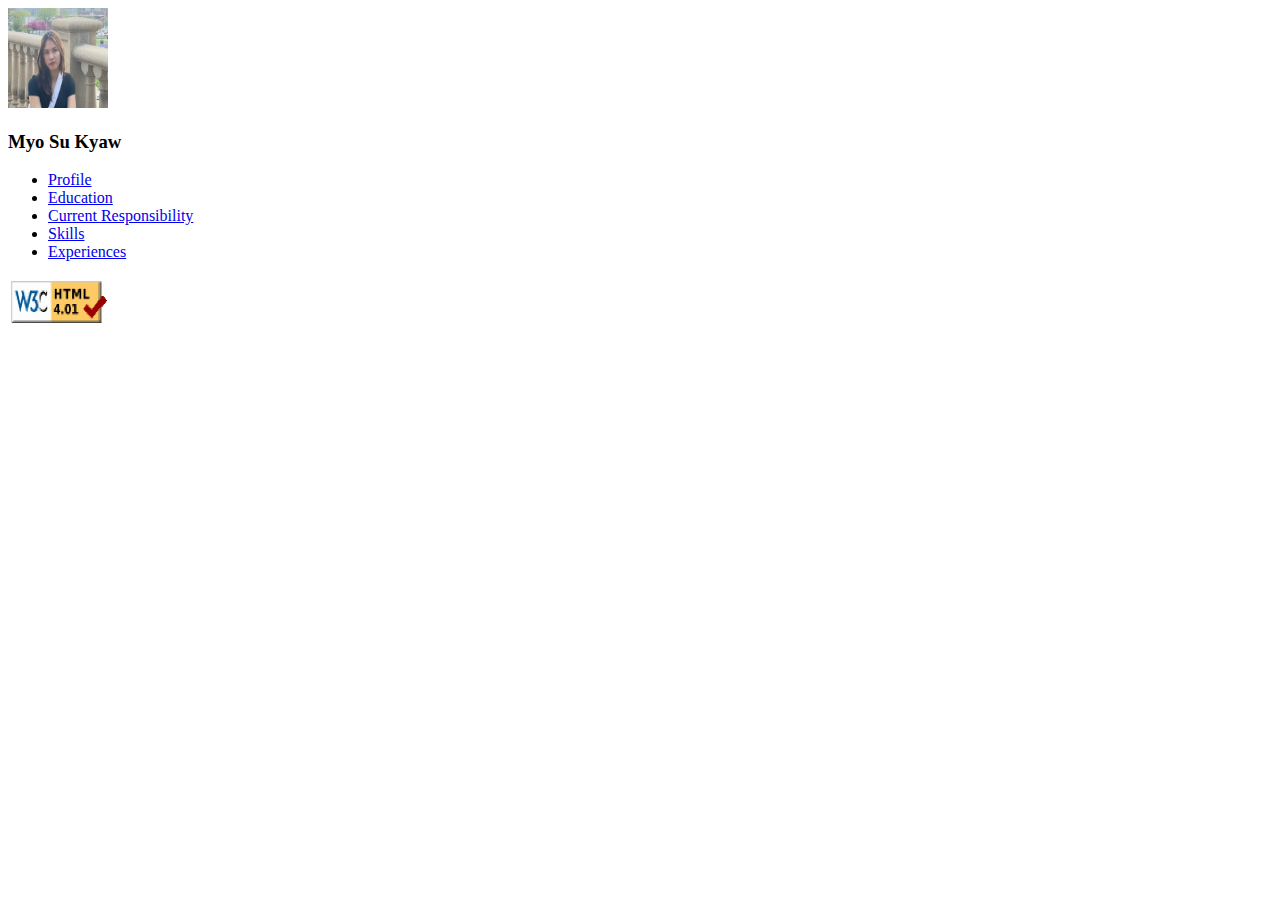
<file: index.html>
<!DOCTYPE html>
<html lang="en">
<head>
    <meta charset="UTF-8">
    <meta http-equiv="X-UA-Compatible" content="IE=edge">
    <meta name="viewport" content="width=device-width, initial-scale=1.0">
    <title>Document</title>
</head>
<body>
    <img src="./mhk.jpg" width="100" height="100" alt="profile"/> 
    <h3> Myo Su Kyaw</h3>
    <ul>
        <li><a href="#">Profile</a></li>
        <li><a href="#">Education</a></li>
        <li><a href="#">Current Responsibility</a></li>
        <li><a href="#">Skills</a></li>
        <li><a href="#">Experiences</a></li>
    </ul>
    <a href="https://validator.w3.org/nu/?doc=https%3A%2F%2Fmyosukyaw.github.io%2FmyosuWAP2023.github.io%2F" >
         <img src="./html5.jpeg" width="100" height="50" alt="png"></a>
</body>
</html>
</file>
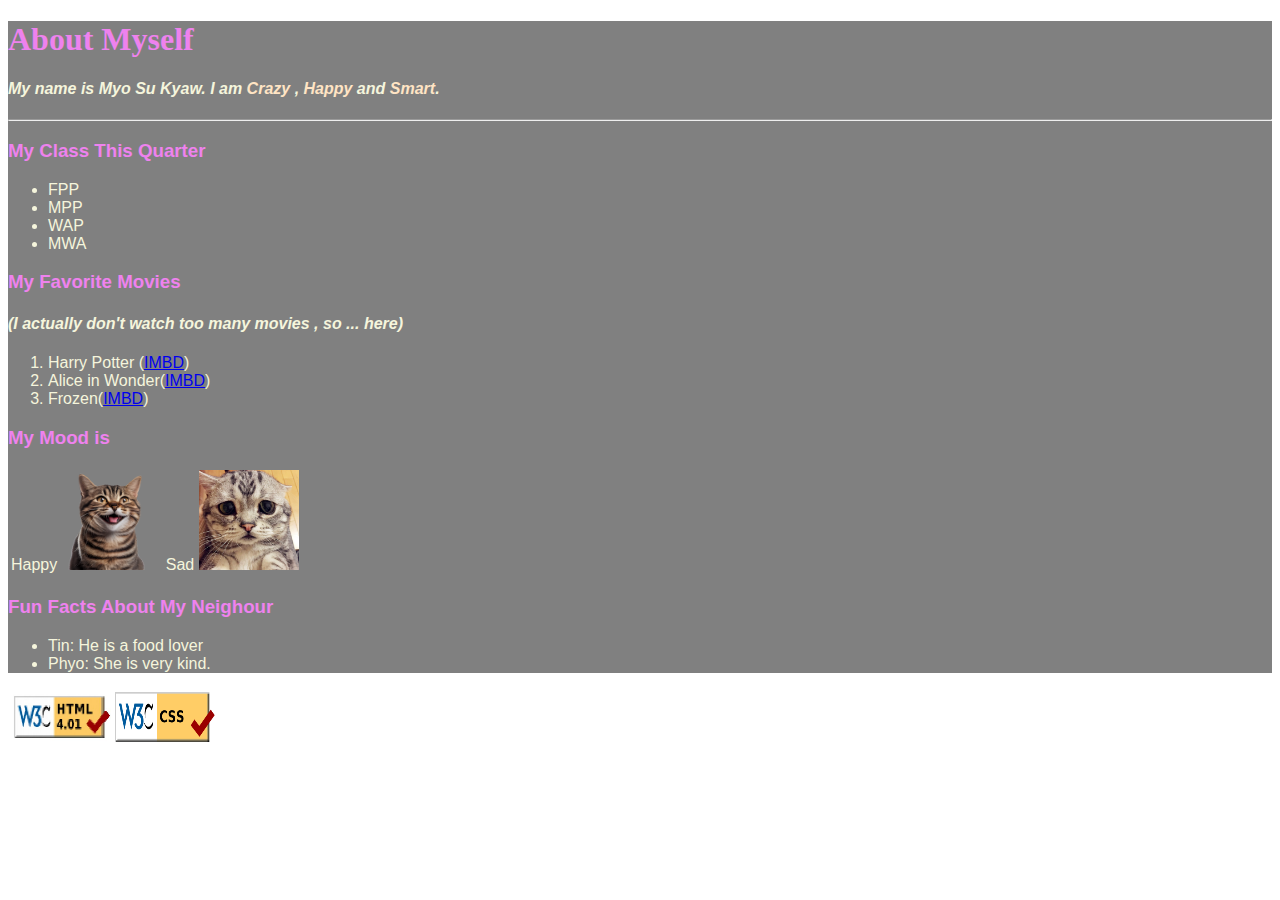
<file: Lab2/Lab2.html>
<!DOCTYPE html>
<html lang="en">
<head>
    <meta charset="UTF-8">
    <meta http-equiv="X-UA-Compatible" content="IE=edge">
    <meta name="viewport" content="width=device-width, initial-scale=1.0">
    <title>Document</title>
    <style>
        body{
            color:beige;
            font-family: Arial, Helvetica, sans-serif;
        }
        form{
            background-color: gray;
        }
        h1{
            color: violet;
            font-size: 50;
            font-family: serif;
        }
        h3{
            color: violet;
            font-size: 30;
            font-family: sans-serif;
        }
        h4{
            color:beige;
            font-style: italic;
        }
        span{
            color:bisque;
        }
        li .span{
            color:red;
        }
    </style>
</head>
<body>
    <form>
        <h1>About Myself</h1>
        <h4>My name is Myo Su Kyaw. I am <span>Crazy </span>,<span> Happy</span>  and <span> Smart</span>.</h3>
        <hr/>
        <h3> My Class This Quarter </h3>
        <ul>
            <li>FPP</li>
            <li>MPP</li>
            <li>WAP</li>
            <li>MWA</li>
        </ul>
        <h3> My Favorite Movies </h3>
        <h4>(I actually don't watch too many movies , so ... here)</h4>
        <ol>
            <li>Harry Potter (<a href="#">IMBD</a>)</li>
            <li>Alice in Wonder(<a href="#">IMBD</a>)</li>
            <li>Frozen(<a href="#">IMBD</a>)</li>
        </ol>
        <h3>My Mood is</h3>
        <table>
            <tr>
                <td>
                    Happy
                    <img src="./happy.png" width="100" height="100" alt="happy"/>
                </td>
                <td>
                    Sad
                    <img src="./sad.jpeg" width="100" height="100" alt="sad"/>
                </td>
            </tr>
        </table>
        <h3> Fun Facts About My Neighour</h3>
        <ul>
            <li>Tin: He is a food lover</li>
            <li>Phyo: She is very kind</i>.</li>
        </ul>

    </form>
</body>
<footer>
    <table>
        <tr>
            <td><a href="https://validator.w3.org/nu/?doc=https%3A%2F%2Fmyosukyaw.github.io%2FmyosuWAP2023.github.io%2F" >
                <img src="./html5.jpeg" width="100" height="50"></a></td>
            <td>
                <a href="https://jigsaw.w3.org/css-validator/validator?uri=https%3A%2F%2Fmyosukyaw.github.io%2FmyosuWAP2023.github.io%2F&profile=css3svg&usermedium=all&warning=1&vextwarning=&lang=en" >
                    <img src="./css_checker.png" width="100" height="50"></a>
            </td>
        </tr>
    </table>
</footer>
</html>
</file>
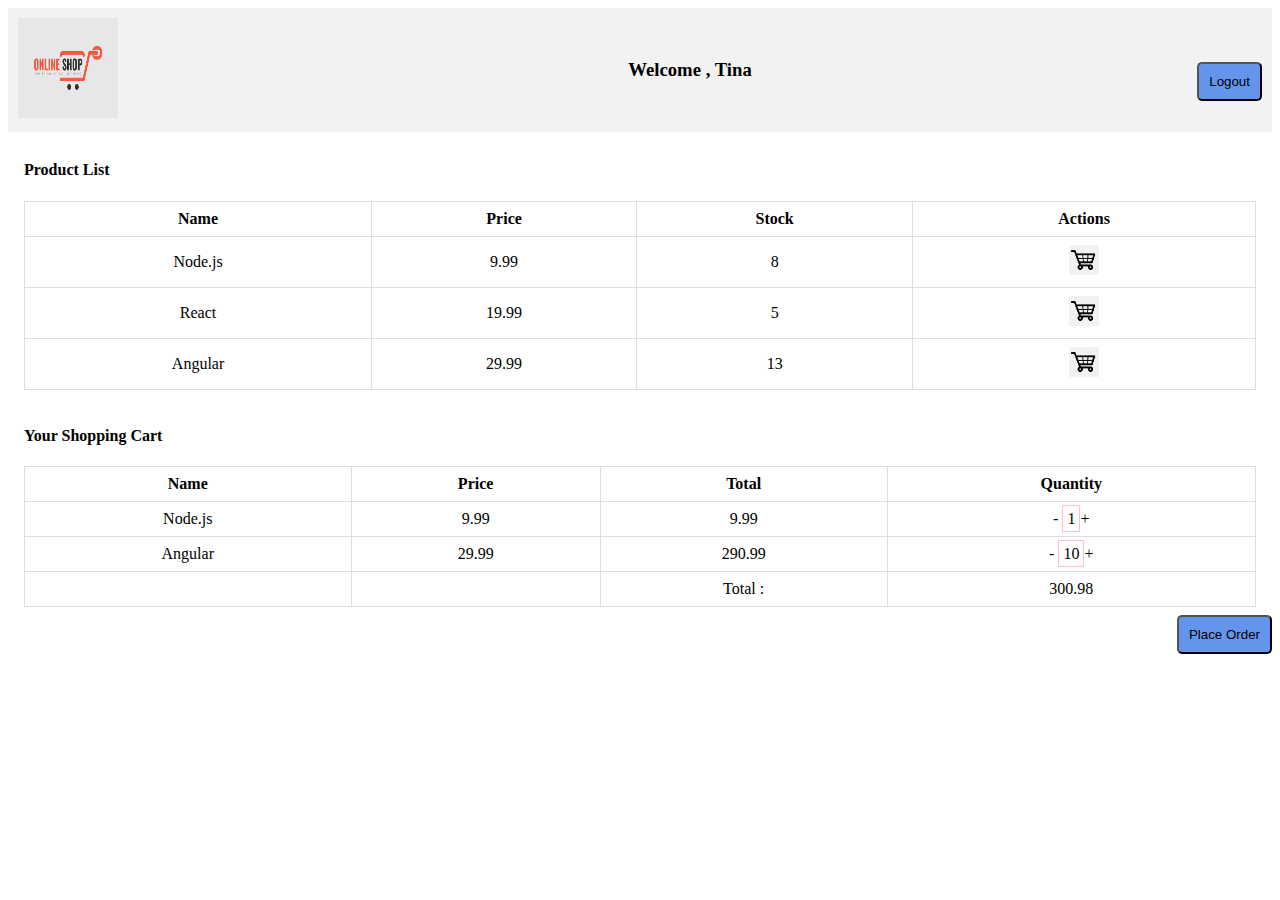
<file: Lab3/Lab3.html>
<!DOCTYPE html>
<html lang="en">
<head>
    <meta charset="UTF-8">
    <meta http-equiv="X-UA-Compatible" content="IE=edge">
    <meta name="viewport" content="width=device-width, initial-scale=1.0">
    <title>Document</title>
    <link href="./shopping-cart.css" type="text/css" rel="stylesheet" /> 
</head>
<body>
    <header>
        <div>
            <img src="./shoppingcart.png" alt="checker">
            
        </div>
        <div>
            <h3>Welcome , Tina</h3> 
        </div>
        <div class="order-style">
            <button id="btnorder">Logout</button>
        </div>
    </header>
    <div id="main">
        <h4>Product List</h4>
        <table>
            <tr>
                <th>Name</th>
                <th>Price</th>
                <th>Stock</th>
                <th>Actions</th>
            </tr>
            <tr>
                <td>Node.js</td>
                <td>9.99</td>
                <td>8</td>
                <td><img src="./cart.png" style="width: 30px;height: 30px;"></td>
            </tr>
            <tr>
                <td>React</td>
                <td>19.99</td>
                <td>5</td>
                <td><img src="./cart.png" style="width: 30px;height: 30px;"></td>
            </tr>
            <tr>
                <td>Angular</td>
                <td>29.99</td>
                <td>13</td>
                <td><img src="./cart.png" style="width: 30px;height: 30px;"></td>
            </tr>
        </table>
    </div>
    <div id="main">
        <h4>Your Shopping Cart</h4>
        <table>
            <tr>
                <th>Name</th>
                <th>Price</th>
                <th>Total</th>
                <th>Quantity</th>
            </tr>
            <tr>
                <td>Node.js</td>
                <td>9.99</td>
                <td>9.99</td>
                <td>- <span class="qty">1</span>+</td>
            </tr>
            <tr>
                <td>Angular</td>
                <td>29.99</td>
                <td>290.99</td>
                <td>- <span class="qty">10</span>+</td>
            </tr>
            <tr>
                <td></td>
                <td></td>
                <td>Total : </td>
                <td>300.98</td>
            </tr>
        </table>
    </div>
    <div class="order-style">
        <button id="btnorder">Place Order</button>
    </div>
</body>
</html>
</file>
<file: Lab3/shopping-cart.css>
.row{
    display: flex;
    background-color: cyan;
}
.column{
    flex: 40%;
}
img{
    height: 100px;
    width: 100px;

}
header{
    display: flex;
    justify-content: space-between;
    align-items: center;
    padding: 10px;
    background-color: #f2f2f2;
}
#main{
    padding: 8px 16px;
}
table{
    border-collapse: collapse;
    width: 100%;
}

td,th{
    border: 1px solid #dddddd;
    text-align: center;
    padding: 8px;
}
.order-style{
    
    position: relative;
    margin-bottom: 16px;
}
#btnorder{
    border-radius: 5px;
    padding:10px;
    background-color: cornflowerblue;
    position: absolute;
    top:0;
    right: 0;
}
.qty{
    border: 1px solid pink;
    padding:4px;
}
</file>
